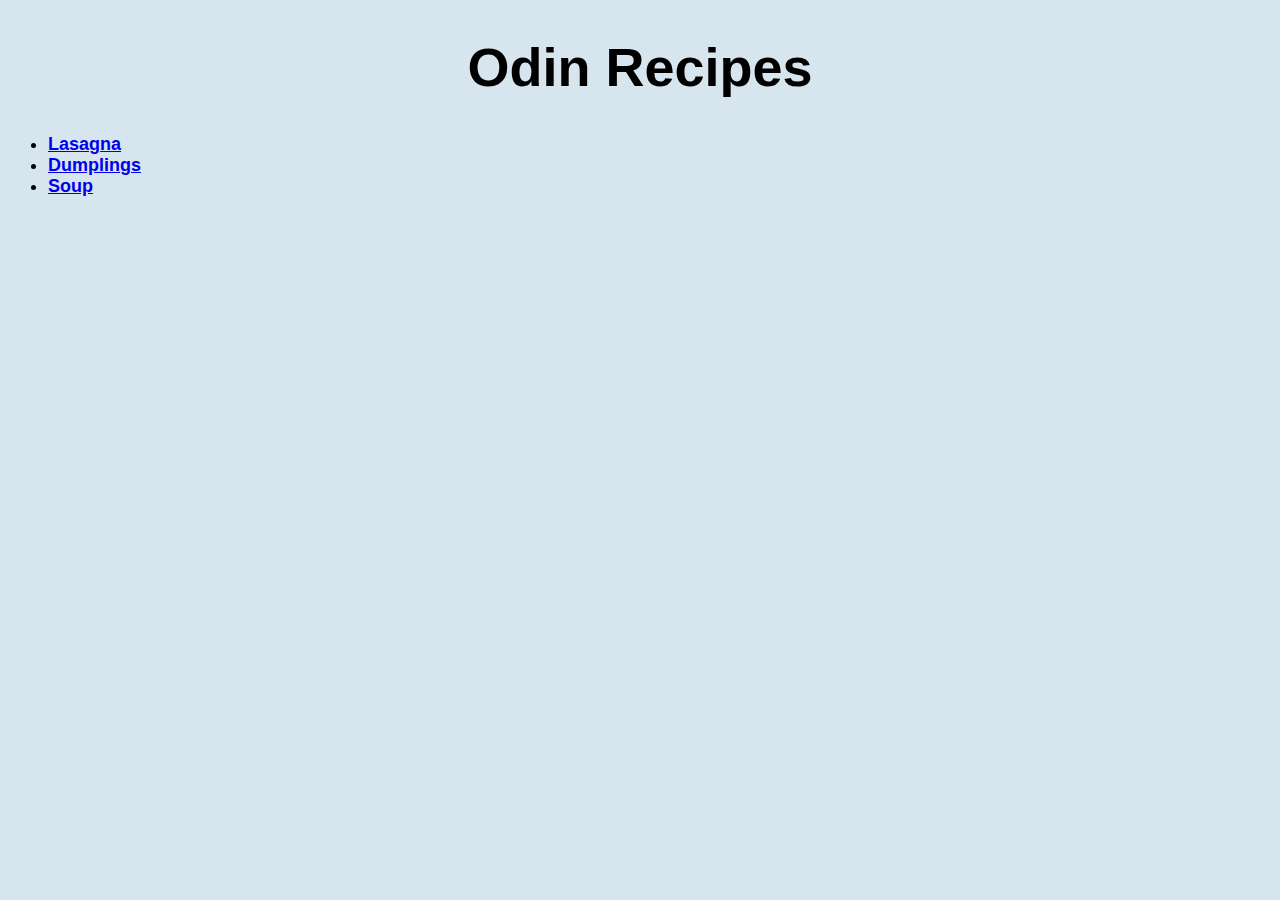
<file: index.html>
<!DOCTYPE html>
<html>
	<head>
		<title>Odin Recipes</title>
		<meta charset="UTF-8">
		<link rel="stylesheet" href="styles.css">
	</head>

	<body>
		<h1 class="heading main">Odin Recipes</h1>
		<div class="recipes">
			<ul>
				<li><a href="recipes/lasagna.html">Lasagna</a></li>
				<li><a href="recipes/dumplings.html">Dumplings</a></li>
				<li><a href="recipes/soup.html">Soup</a></li>
			</ul>
		</div>
	</body>
</html>
</file>
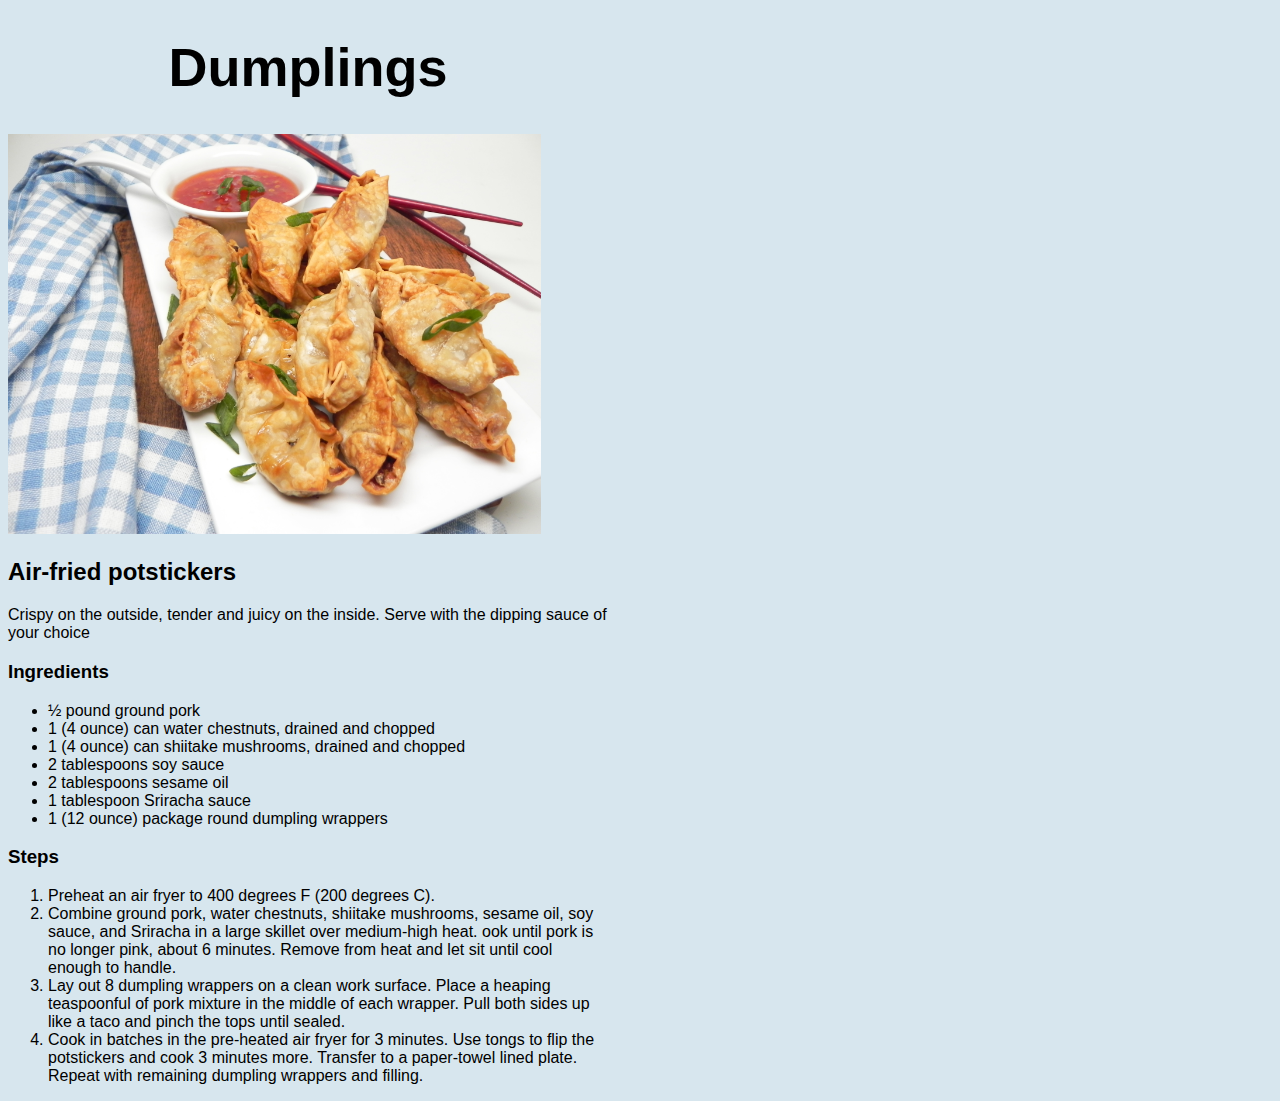
<file: recipes/dumplings.html>
<!DOCTYPE html>
<html>
<head>
	<meta charset="UTF-8">
	<title>Air-fryer Potstickers</title>
	<link rel="stylesheet" href="../styles.css">
</head>
<body>
	<div class="section">
	<h1 class="heading main">Dumplings</h1>
	<img src="../images/dumplings.jpeg" alt="Dumplings"
		width="800"
		height="500">
	<h2 class="heading">Air-fried potstickers</h2>
	<p>
		Crispy on the outside, tender and juicy on the inside. Serve with the dipping sauce of your choice
	</p>
	<h3 class="heading">Ingredients</h3>
	<ul>
		<li>½ pound ground pork </li>
		<li>1 (4 ounce) can water chestnuts, drained and chopped </li>
		<li>1 (4 ounce) can shiitake mushrooms, drained and chopped </li>
		<li>2 tablespoons soy sauce </li>
		<li>2 tablespoons sesame oil </li>
		<li>1 tablespoon Sriracha sauce </li>
		<li>1 (12 ounce) package round dumpling wrappers </li>
	</ul>

	<h3 class="heading">Steps</h3>
	<ol>
		<li>Preheat an air fryer to 400 degrees F (200 degrees C).</li>
		<li>Combine ground pork, water chestnuts, shiitake mushrooms, sesame oil, soy sauce, and Sriracha in a large skillet over medium-high heat.
			ook until pork is no longer pink, about 6 minutes. Remove from heat and let sit until cool enough to handle.
		</li>
		<li>Lay out 8 dumpling wrappers on a clean work surface. Place a heaping teaspoonful of pork mixture in the middle of each wrapper.
			Pull both sides up like a taco and pinch the tops until sealed.
		</li>
		<li>Cook in batches in the pre-heated air fryer for 3 minutes. Use tongs to flip the potstickers and cook 3 minutes more.
			Transfer to a paper-towel lined plate. Repeat with remaining dumpling wrappers and filling.
		</li>	
	</ol>
</div>
</body>
</html>
</file>
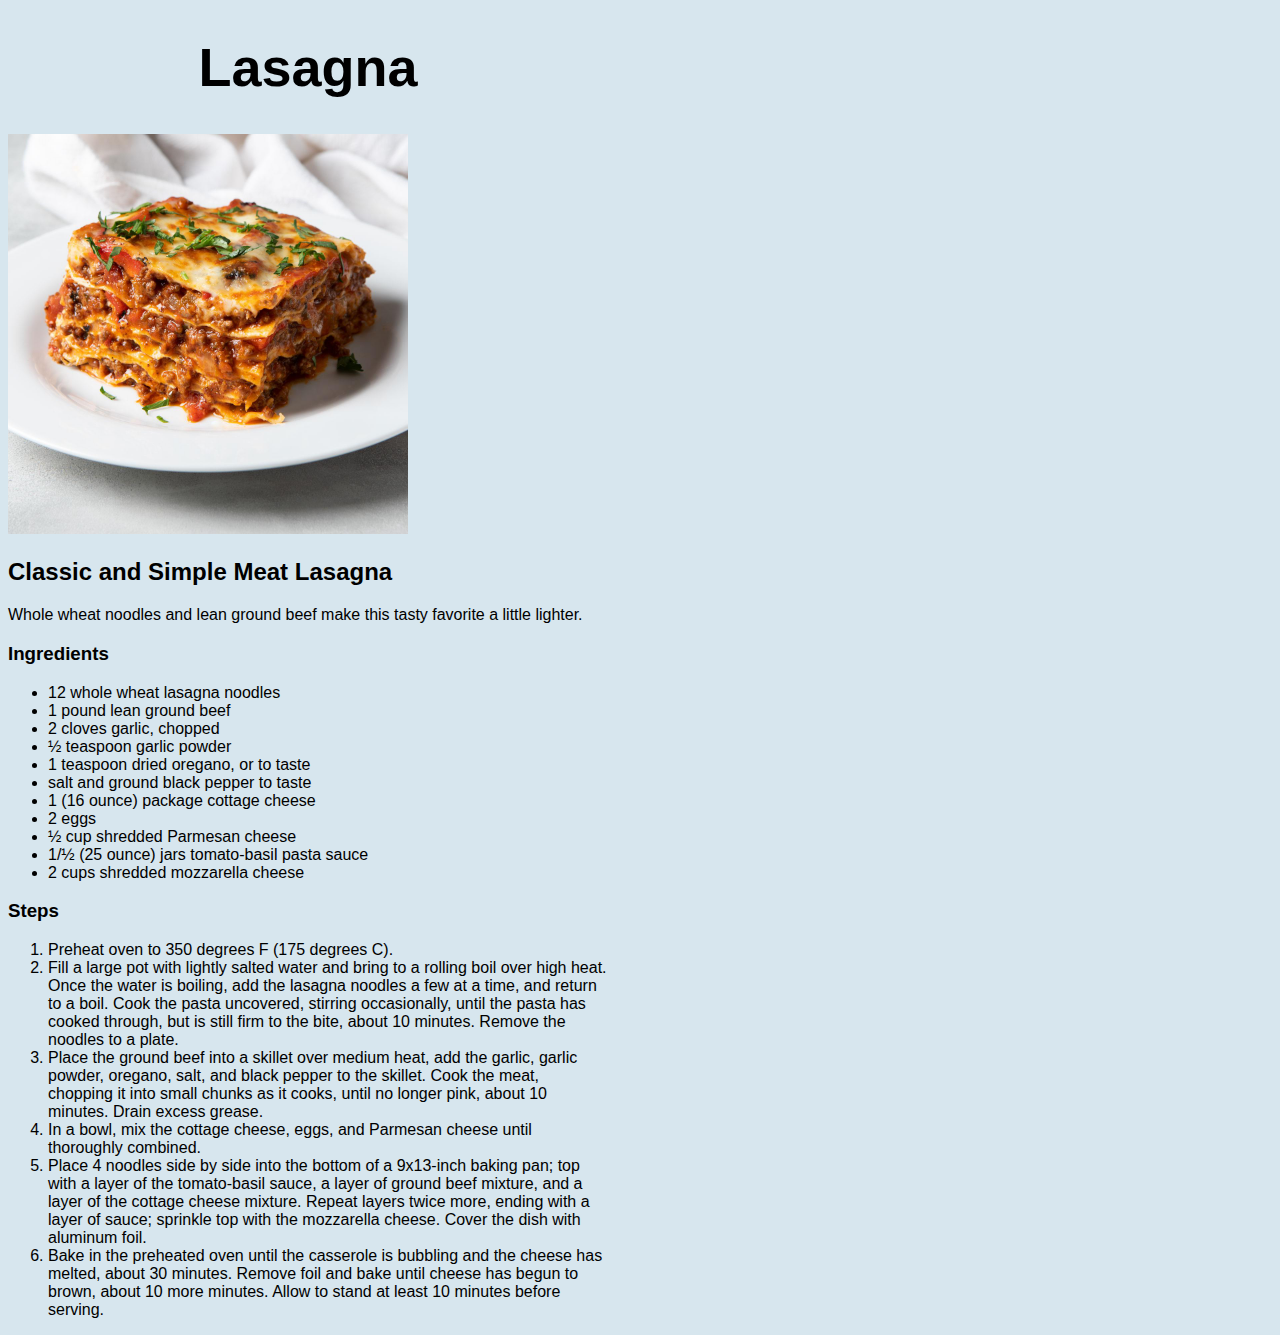
<file: recipes/lasagna.html>
<!DOCTYPE html>
<html>
	<head>
		<title>Lasagna</title>
		<meta charset="UTF-8">
		<link rel="stylesheet" href="../styles.css">
	</head>	

	<body>
		<div class="section">
		<h1 class="heading main">Lasagna</h1>
		<img src="../images/beef-lasagna.jpg" alt="Beef lasagna">
		<h2 class="heading">Classic and Simple Meat Lasagna</h2>
		<p>
			Whole wheat noodles and lean ground beef make this tasty favorite a little lighter.
		</p>
		<div>
		<h3 class="heading">Ingredients</h3>
		<ul>
			<li>12 whole wheat lasagna noodles </li>
			<li>1 pound lean ground beef </li>
			<li>2 cloves garlic, chopped </li>
			<li>½ teaspoon garlic powder </li>
			<li>1 teaspoon dried oregano, or to taste </li>
			<li>salt and ground black pepper to taste </li>
			<li>1 (16 ounce) package cottage cheese </li>
			<li>2 eggs</li>
			<li>½ cup shredded Parmesan cheese </li>
			<li>1/½ (25 ounce) jars tomato-basil pasta sauce </li>
			<li>2 cups shredded mozzarella cheese </li>
		</ul>
		
		<h3 class="heading">Steps</h3>
		<ol>
			<li>Preheat oven to 350 degrees F (175 degrees C).</li>
			<li>Fill a large pot with lightly salted water and bring to a rolling boil over high heat.
				Once the water is boiling, add the lasagna noodles a few at a time, and return to a boil. 
				Cook the pasta uncovered, stirring occasionally, until the pasta has cooked through, but is still firm to the bite, about 10 minutes. 
				Remove the noodles to a plate.</li>
			<li>Place the ground beef into a skillet over medium heat, add the garlic, garlic powder, oregano, salt, and black pepper to the skillet. 
				Cook the meat, chopping it into small chunks as it cooks, until no longer pink, about 10 minutes. Drain excess grease.</li>
			<li>In a bowl, mix the cottage cheese, eggs, and Parmesan cheese until thoroughly combined.</li>
			<li>Place 4 noodles side by side into the bottom of a 9x13-inch baking pan; top with a layer of the tomato-basil sauce, a layer of ground beef mixture, and a layer of the cottage cheese mixture. 
				Repeat layers twice more, ending with a layer of sauce; sprinkle top with the mozzarella cheese. Cover the dish with aluminum foil.</li>
			<li>Bake in the preheated oven until the casserole is bubbling and the cheese has melted, about 30 minutes. 
				Remove foil and bake until cheese has begun to brown, about 10 more minutes. Allow to stand at least 10 minutes before serving.</li>
		</ol>
		</div>
	</body>
</html>
</file>
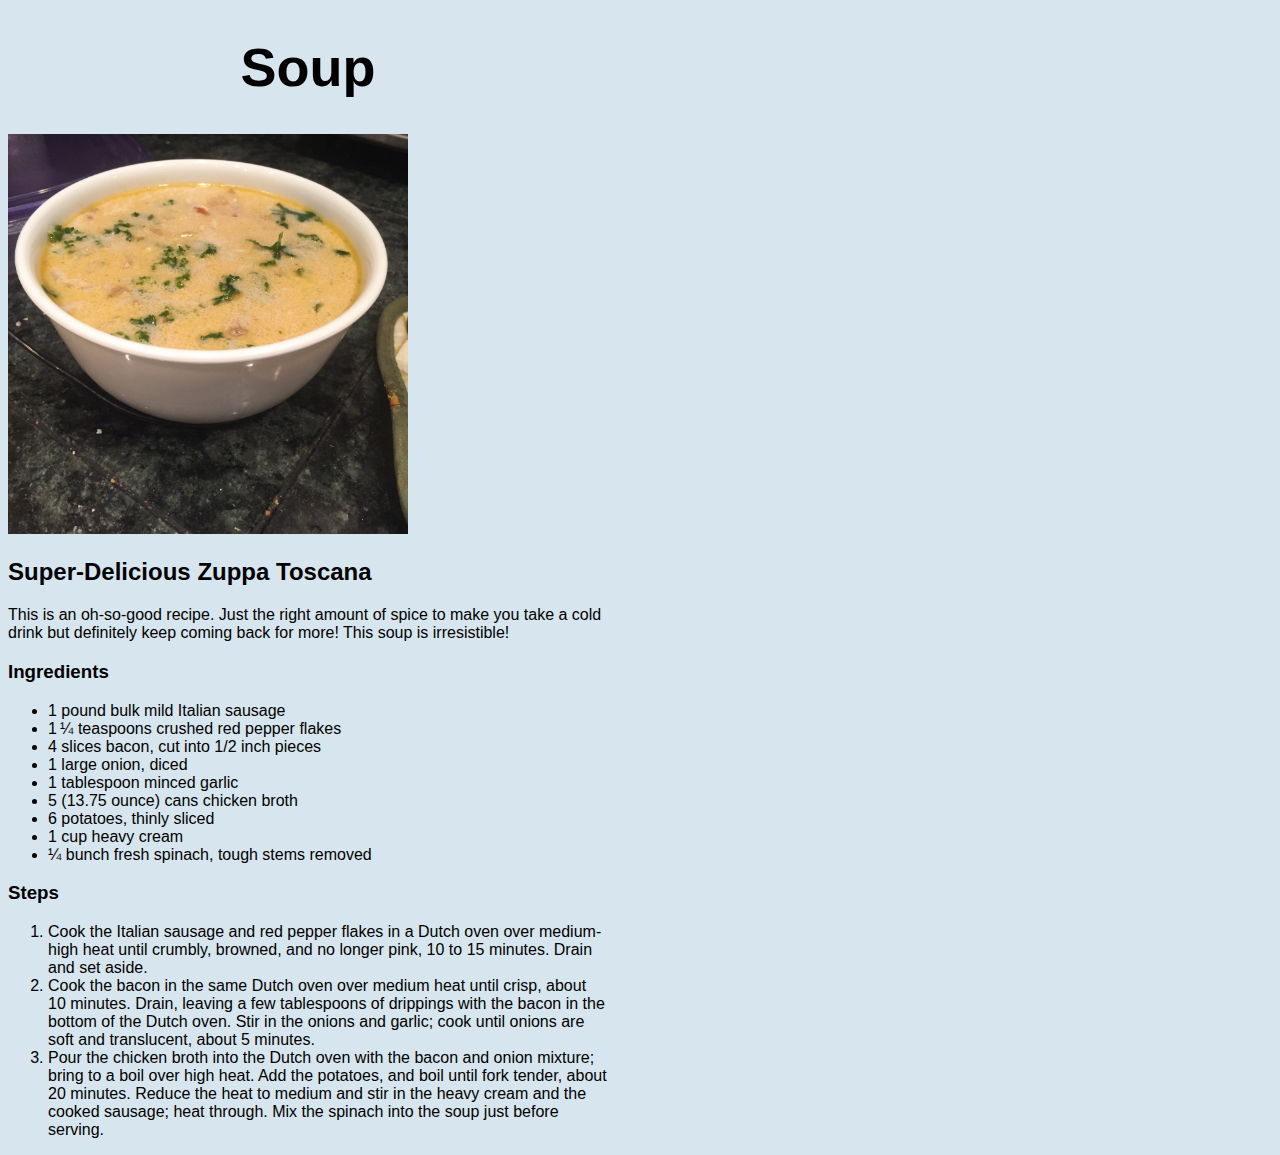
<file: recipes/soup.html>
<!DOCTYPE html>
<html>
	<head>
		<title>Soup</title>
		<meta charset="UTF-8">
		<link rel="stylesheet" href="../styles.css">
	</head>

	<body>
		<div class="section">
		<h1 class="heading main">Soup</h1>
		<img src="../images/soup.jpg" alt="Italian soup"
		width="600"
		height="600">
		<h2 class="heading">Super-Delicious Zuppa Toscana</h2>
		<p>
			This is an oh-so-good recipe. Just the right amount of spice to make you take a cold drink but definitely keep coming back for more! This soup is irresistible! 
		</p>

		<h3 class="heading">Ingredients</h3>
		<ul>
			<li>1 pound bulk mild Italian sausage </li>
			<li>1 ¼ teaspoons crushed red pepper flakes </li>
			<li>4 slices bacon, cut into 1/2 inch pieces </li>
			<li>1 large onion, diced </li>
			<li>1 tablespoon minced garlic </li>
			<li>5 (13.75 ounce) cans chicken broth </li>
			<li>6 potatoes, thinly sliced </li>
			<li>1 cup heavy cream </li>
			<li>¼ bunch fresh spinach, tough stems removed </li>
		</ul>
		
		<h3 class="heading">Steps</h3>
		<ol>
			<li>Cook the Italian sausage and red pepper flakes in a Dutch oven over medium-high heat until crumbly, browned, and no longer pink, 10 to 15 minutes. Drain and set aside.</li>
			<li>Cook the bacon in the same Dutch oven over medium heat until crisp, about 10 minutes. Drain, leaving a few tablespoons of drippings with the bacon in the bottom of the Dutch oven. Stir in the onions and garlic; cook until onions are soft and translucent, about 5 minutes.</li>
			<li>Pour the chicken broth into the Dutch oven with the bacon and onion mixture; bring to a boil over high heat. Add the potatoes, and boil until fork tender, about 20 minutes. Reduce the heat to medium and stir in the heavy cream and the cooked sausage; heat through. Mix the spinach into the soup just before serving.</li>
		</ol>
		</div>
	</body>
</html>
</file>
<file: styles.css>
body {
	background-color: #d7e6ee;
	font-family: Helvetica, sans-serif;
}

img { 
	height: 400px;
	width: auto;
}
.heading, 
.recipes {
	font-weight: bolder;
}
.recipes {
	font-size: large;
}

.main {
	font-size: 54px;
	text-align: center;
}

.section {
	width: 600px;
}
</file>
